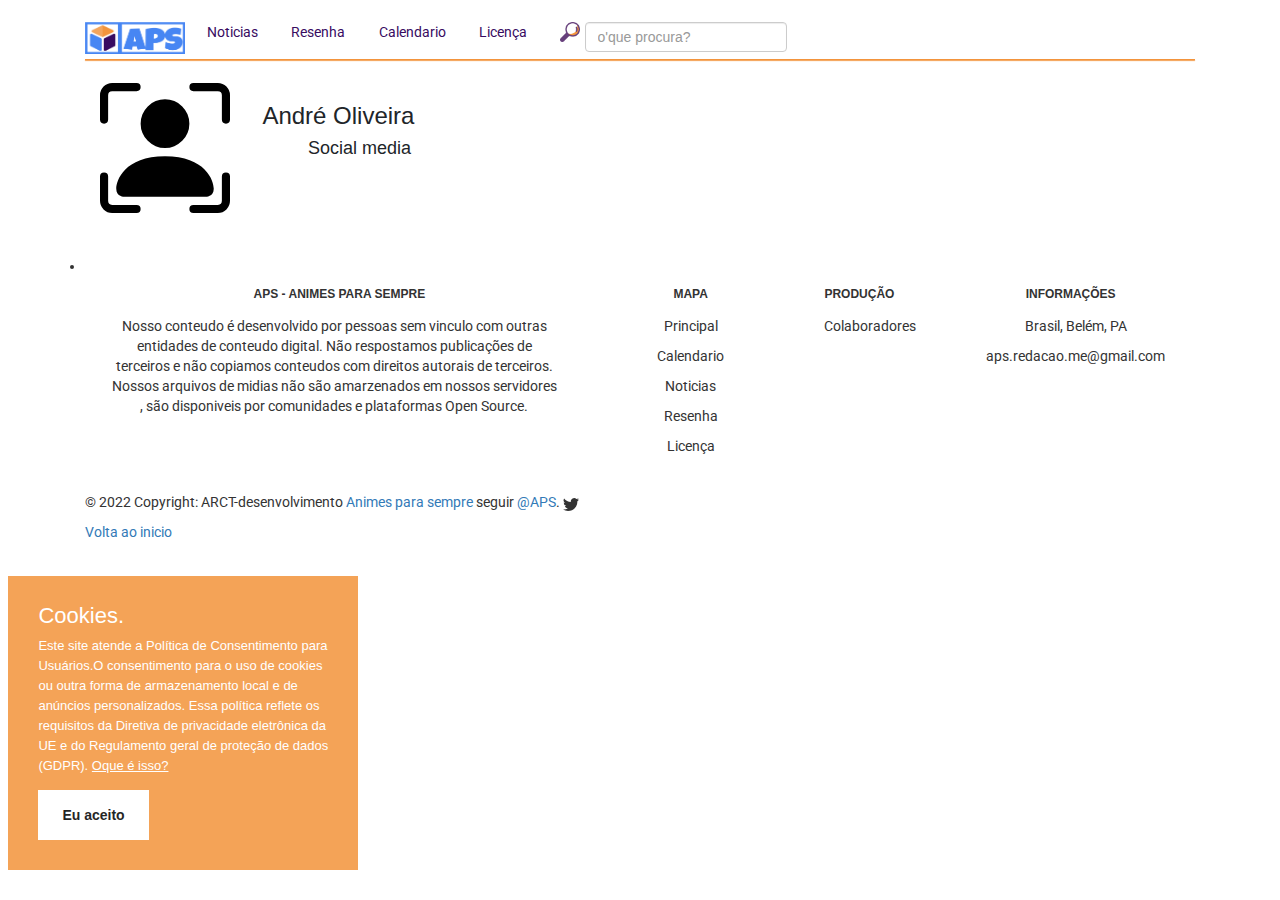
<file: front-end/colaboradores.html>
<!doctype html>
<html lang="pt-br">
  <head>
    <meta charset="utf-8">
    <meta name="viewport" content="width=device-width, initial-scale=1">
    <meta http-equiv="cache-control" content="max-age=0"/>
    <meta http-equiv="cache-control" content="no-cache"/>
    <meta http-equiv="expires" content="0"/>
    <meta name="description" content="">
    <meta name="author" content="Andre Raimundo">
    <meta name="desing" content="Arct">
    <link rel="icon" type="image/x-icon" href="ico/aps-ico.svg">
    <title>Animes para sempre - Colaboradores</title>
    <link href="https://cdn.jsdelivr.net/npm/bootstrap@5.2.2/dist/css/bootstrap.min.css" rel="stylesheet">
    <link href="https://fonts.googleapis.com/css?family=Roboto|Work+Sans:400,600" rel="stylesheet">
    <link href="styles.css?2301161949" rel="stylesheet">
    <link href="index.css?2301161949" rel="stylesheet">
    <link rel="stylesheet" href="https://maxcdn.bootstrapcdn.com/bootstrap/3.4.1/css/bootstrap.min.css">
    <script src="https://ajax.googleapis.com/ajax/libs/jquery/3.6.0/jquery.min.js"></script>
    <script src="https://maxcdn.bootstrapcdn.com/bootstrap/3.4.1/js/bootstrap.min.js"></script>
    <script type="text/javascript" src="main.js?2301161949"></script>
    </style>
  </head>
  <body>   
    <div class="container">
      <header class="blog-header lh-1 py-3">
      </header>
      <div class="nav-scroller py-1 mb-2">
        <nav class="nav d-flex">
          <img src="public/aps-emblem.png" width="100px" height="60px";" alt="" style="margin-right: 2%; cursor: pointer;" onclick="urlIndexPage()">
          <p onclick="urlNoticiasPage()">Noticias</p>
          <p onclick="urlResenhaPage()">Resenha</p>
          <p onclick="urlCalendarioPage()">Calendario</p>
          <p onclick="urlLicencaPage()">Licença</p>
          <img src="public/search.png" width="20px" height="20px";" alt="">
          <div class="div-input">
            <input id="myInput" class="form-control" type="search" placeholder="o'que procura?" aria-label="Search" onkeyup="find()">
          </div>
        </nav>
      </div>
      <li class="nav-scroller-list"></li>
      <div class="div-ul">
        <ul class="list-group" id="myUL"></ul>
        <script>
          list();
        </script>  
      </div>
    </div>
    <div class="container">
        <ul class="list-group list-group-flush">
            <li class="list-group-item">
                <div style="display: flex;">
                    <div>
                        <img src="ico/person-bounding-box.svg" width="130px">
                    </div>
                    <div style="margin-left: 3%;">
                        <h3>André Oliveira</h3>
                        <h4>Social media</h4>
                    </div>
                </div>
            </li>
          </ul>
    </div>
    <script>
      var purecookieTitle="Cookies.",
        purecookieDesc="Este site atende a Política de Consentimento para Usuários.O consentimento para o uso de cookies ou outra forma de armazenamento local e de anúncios personalizados. Essa política reflete os requisitos da Diretiva de privacidade eletrônica da UE e do Regulamento geral de proteção de dados (GDPR).",
        purecookieLink='<a href="https://policies.google.com/privacy" target="_blank">Oque é isso?</a>',
        purecookieButton="Eu aceito";
        function pureFadeIn(e,o){
      var i=document.getElementById(e);
      i.style.opacity=0,i.style.display=o||"block",
      function e(){
        var o=parseFloat(i.style.opacity);
        (o+=.02)>1||(i.style.opacity=o,requestAnimationFrame(e))}()
      }
      function pureFadeOut(e){
        var o=document.getElementById(e);
        o.style.opacity=1,
        function e(){
          (o.style.opacity-=.02)<0?o.style.display="none":requestAnimationFrame(e)}()
        }
        function setCookie(e,o,i){
          var t="";
          if(i){
            var n=new Date;
            n.setTime(n.getTime()+24*i*60*60*1e3),
            t="; expires="+n.toUTCString()
          }
          document.cookie=e+"="+(o||"")+t+"; path=/"
        }
        
        function getCookie(e){
          for(var o=e+"=",i=document.cookie.split(";"),t=0;t<i.length;t++) {
            for(var n=i[t];" "==n.charAt(0);)n=n.substring(1,n.length);if(0==n.indexOf(o))return n.substring(o.length,n.length)
          }
          return null
        }
  
        function eraseCookie(e){
          document.cookie=e+"=; Max-Age=-99999999;"
        }
  
        function cookieConsent(){
          getCookie("purecookieDismiss")||(document.body.innerHTML+='<div class="cookieConsentContainer" id="cookieConsentContainer"><div class="cookieTitle"><a>'+purecookieTitle+'</a></div><div class="cookieDesc"><p>'+purecookieDesc+" "+purecookieLink+'</p></div><div class="cookieButton"><a onClick="purecookieDismiss();">'+purecookieButton+"</a></div></div>",pureFadeIn("cookieConsentContainer"))
        }
  
        function purecookieDismiss(){
          setCookie("purecookieDismiss","1",10),
          pureFadeOut("cookieConsentContainer")
        }
  
        window.onload=function(){cookieConsent()
      };
    </script>
    <div class="container">
      <footer class="blog-footer">
        <li></li>
        <!--section-->
        <section class="">
          <div class="container text-center">
            <div class="row mt-1">
              <div class="col-md-1 col-lg-5 col-l-3 mx-auto mb-4">
                <h6 class="text-uppercase fw-bold mb-4">
                  <i class="fas fa-gem me-3"></i>APS - Animes para sempre
                </h6>
                <p>Nosso conteudo é desenvolvido por pessoas sem vinculo com outras entidades de conteudo digital. Não respostamos publicações de terceiros e não copiamos conteudos com direitos autorais de terceiros. Nossos arquivos de midias não são amarzenados em nossos servidores , são disponiveis por comunidades e plataformas Open Source.</p>
              </div>
              <div class="col-md-2 col-lg-2 col-l-2 mx-auto mb-4">
                <h6 class="text-uppercase fw-bold mb-4">Mapa</h6>
                <p><a href="index" class="text-reset">Principal</a></p>
                <p><a href="calendario" class="text-reset">Calendario</a></p>
                <p><a href="noticias-pages?page=1" class="text-reset">Noticias</a></p>
                <p><a href="resenha" class="text-reset">Resenha</a></p>
                <p><a href="licenca" class="text-reset">Licença</a></p>
              </div>
              <div class="col-md-3 col-lg-1 col-l-2 mx-auto mb-4">
                <h6 class="text-uppercase fw-bold mb-4">Produção</h6>
                <p><a href="colaboradores" class="text-reset">Colaboradores</a></p>
              </div>
              <div class="col-md-4 col-lg-3 col-l-3 mx-auto mb-md-0 mb-4">
                <h6 class="text-uppercase fw-bold mb-4">Informações</h6>
                <p><i class="fas fa-home me-3"></i> Brasil, Belém, PA</p>
                <p>
                  <i class="fas fa-envelope me-3"></i>
                  aps.redacao.me@gmail.com
                </p>
                <p><i class="fas fa-phone me-3"></i></p>
              </div>
            </div>
          </div>
        </section>
        <!--end section-->
        <p>© 2022 Copyright: ARCT-desenvolvimento <a href="https://www.linkedin.com/in/animes-parasempre-0b3a53253/" target="_blank">Animes para sempre</a> seguir <a href="https://twitter.com/animes_p_sempre"  target="_blank">@APS</a>.
          <svg xmlns="http://www.w3.org/2000/svg" width="16" height="16" fill="currentColor" class="bi bi-twitter" viewBox="0 0 16 16">
            <path d="M5.026 15c6.038 0 9.341-5.003 9.341-9.334 0-.14 0-.282-.006-.422A6.685 6.685 0 0 0 16 3.542a6.658 6.658 0 0 1-1.889.518 3.301 3.301 0 0 0 1.447-1.817 6.533 6.533 0 0 1-2.087.793A3.286 3.286 0 0 0 7.875 6.03a9.325 9.325 0 0 1-6.767-3.429 3.289 3.289 0 0 0 1.018 4.382A3.323 3.323 0 0 1 .64 6.575v.045a3.288 3.288 0 0 0 2.632 3.218 3.203 3.203 0 0 1-.865.115 3.23 3.23 0 0 1-.614-.057 3.283 3.283 0 0 0 3.067 2.277A6.588 6.588 0 0 1 .78 13.58a6.32 6.32 0 0 1-.78-.045A9.344 9.344 0 0 0 5.026 15z"/>
          </svg>
        </p>
        <p>
          <a href="index.html">Volta ao inicio</a>
        </p>
      </footer>
    </div>
    <div id="clean" style="display:none;">221021</div>
    <script>
      cleanCache();
    </script>
  </body>
</html>
</file>
<file: front-end/styles.css>
.active {
    color:  #4786f3;
}

p {
    font-family: 'Roboto', sans-serif;
    margin: 0;
    padding: 0;
    box-sizing: border-box;
}

.nav-scroller {
    position: relative;
    z-index: 3;
    height: 3.40rem;
    overflow-y: hidden;
}

.nav-scroller-list {
    border-bottom-style: solid;
    list-style: none;
    border-color: #f3943c;
    border-width: 1px;
    box-shadow: 0px 1px 1px 0px #f3943c;
}

.nav-scroller .nav {
    display: flex;
    flex-wrap: nowrap;
    padding-bottom: 1rem;
    margin-top: -1px;
    overflow-x: auto;
    text-align: center;
    white-space: nowrap;
    -webkit-overflow-scrolling: touch;
}

nav p {
    text-align: center;
    color: rgb(56, 11, 97);
    opacity: 100%;
    margin-right: 3%;
    cursor: pointer;
}

nav p:hover {
    color: #4786f3;
}

.container {
    margin-bottom: 1%;
    background-color: rgb(255, 255, 255);
}

.form-control {
    max-height: 30px;
    border-color: rgb(56, 11, 97);
}

.div-input {
    display: flex;
  }
  
#myInput {
    cursor:text;
    margin-left: 2%;
}

.div-ul {
    position: absolute;
    margin-top: -0.5%;
    width: 285px;
    margin-left:40%;
    margin-top: 0.5%;
    color: rgb(150, 150, 250);
    background-color: rgb(245, 243, 243);
    text-align: justify;
    overflow: hidden;
    word-wrap: break-word;
    opacity: 95%;
    z-index:1000;
}

.div-ul li {
    border-bottom-style: solid;
    border-width: 1px;
}

.div-ul img {
    max-width: 45px;
    max-height: 50px;
    min-width: 45px;
    min-height: 50px;
    margin-top: 0.5%;
    float: left;
}

.div-ul a {
    color: black;
    margin-left: 1%;
}

.div-ul a:hover {
    color: rgb(56, 11, 97);
}

.footer-list {
    background-color: rgb(255, 255, 255);
    border-top-style: solid;
    border-bottom-style: none;
    list-style: none;
    border-color: #f3943c;
    border-width: 1px;
    margin-bottom: 1%;
    box-shadow: 0px 1px 1px 0px #f3943c;
}

footer ul {
    list-style-type: none;
}

.footer1-div {
    display: flex;
}

.footer2-div {
    display: block; 
    width: 300px;
}

.footer2-div li p {
    margin-bottom: -0.5%;
    margin-top: -0.5%;    
}

.footer2-div li p:hover {
    color: rgb(56, 11, 97);
}

.footer3-div a {
    color: rgb(56, 11, 97);
}

.footer3-div svg {
    width: 16px; 
    height: 16px;
}

.footer2-div li p a:hover {
    text-decoration: none;
}

.placeholder {
   color: #4786f3;
   opacity: 13%;
   cursor: progress;
}

@media screen and (max-width: 768px) {
    
    #barner-principal {
        display: none;
    }

    nav p {
        text-align: center;
        font-size: 22px;
        color: rgb(56, 11, 97);
        opacity: 100%;
        margin-right: 3%;
        cursor: pointer;
    }

    .div-input {
        display: block;
        min-width: 200px;
        float: left;
    }

    .div-ul {
        position: absolute;
        margin-top: -0.5%;
        width: 285px;
        margin-left:16%;
        color: rgb(150, 150, 250);
        background-color: rgb(245, 243, 243);
        text-align: justify;
        overflow: hidden;
        word-wrap: break-word;
        opacity: 95%;
    }
    
    .footer1-div {
        display: block;
    }

    .footer2-div {
        display: block; 
        width: 300px;
    }
    
    .footer2-div li strong {
        margin-top: 1%;   
        font-size: 19px;
    }
    .footer2-div li p {
        margin-top: 1%;   
        font-size: 22px;
    }

    .footer3-div {
        margin-bottom: 50%;
    }

    .footer3-div p {
        margin-top: 1%;   
        font-size: 22px;
    }

    .footer3-div svg {
        width: 30px; 
        height: 30px;
    }

    .cookieConsentContainer {
        width:300px;
    }
}

/*cookies styles*/
.cookieConsentContainer {
    z-index:999;
    width:350px;
    min-height:20px;
    box-sizing:border-box;
    padding:30px 30px 30px 30px;
    background-color: #f3943c;
    opacity: 40%;
    overflow:hidden;
    position:fixed;
    bottom:30px;
    right:72%;
    display:none;
}

.cookieConsentContainer .cookieTitle a {
    font-family:OpenSans,arial,sans-serif;
    color:#fff;font-size:22px;
    line-height:20px;
    display:block
}

.cookieConsentContainer .cookieDesc p {
    margin:0;padding:0;
    font-family:OpenSans,arial,sans-serif;color:#fff;
    font-size:13px;
    line-height:20px;
    display:block;
    margin-top:10px;
    word-break: normal;
}

.cookieConsentContainer .cookieDesc a {
    font-family:OpenSans,arial,sans-serif;
    color:#fff;text-decoration:underline
}

.cookieConsentContainer .cookieButton a {
    display:inline-block;
    font-family:OpenSans,arial,sans-serif;
    color:rgb(0, 0, 0);font-size:14px;
    font-weight:700;
    margin-top:14px;
    background:rgb(255, 255, 255);
    box-sizing:border-box;
    padding:15px 24px;
    text-align:center;
    transition:background .3s
}

.cookieConsentContainer .cookieButton a:hover {
    cursor:pointer;
    background:#ffffff
}

@media (max-width:980px) {
    .cookieConsentContainer {
        bottom:0!important;
        left:0!important;
        width:100%!important}
    }
</file>
<file: front-end/index.css>
.container-caroucel {
    display: flex;
    background-color: rgb(255, 255, 255);
}

.rigth-container-caroucel {
    max-width: 600px;
    max-height: 377px;
    min-width: 600px;
    background-color: rgb(255, 255, 255);
}

.lefth-container-caroucel {
    background-color: rgb(255, 255, 255);
}

.lefth-container-caroucel ul {
    list-style-type: none;
}

.lefth-container-caroucel p {
    color: rgb(56, 11, 97);
    margin-left: 2%;
}

.lefth-container-caroucel img {
    max-width: 100%;
    margin-left: 2%;
    margin-bottom: 1%;
    width:100%; 
    height:265px;
    cursor: pointer;
}

.caracter {
    background-color: rgb(255, 255, 255);
}

.caracter ul {
    list-style-type: none;
}

.caracter p {
    color: rgb(0, 0, 0);
    margin-left: 2%;
}

.caracter abbr[title] {
    color: rgb(0, 0, 0);
    cursor: progress;
    text-decoration: none;
}

.caracter img {
    margin-bottom: 1%;
}

.container-caracter {
    position: relative;
}

.container-flex {
    display: flex;
}

.container h4 {
    margin-left: 30%;
    margin-bottom: 1%;
}

.container-flex p {
    text-align: center;
}

.postagens li {
    border-bottom-style: solid;
    border-right-style: solid;
    border-color: #4786f3;
    border-width: 1px;
    list-style: none;  
}

.a-solid {
    color: rgb(56, 11, 97);
    text-decoration: none;
}

.a-solid:hover {
    color: rgb(56, 11, 97);
    text-decoration: none;
}


.p-solid { 
    font-weight: bold;
    color: rgb(56, 11, 97);
}

.postagens li {
    border-top-style: none;
    border-bottom-style: none;
    border-right-style: solid;
    border-color: rgb(252,176,69);
    border-width: 2px;
    list-style: none;
}

.postagens li:hover {
    border-top-style: none;
    border-bottom-style: none;
    border-right-style: solid;
    border-color: rgb(252,176,69);
    border-width: 2px;
    list-style: none;
    background: rgb(240,239,239);
    background: linear-gradient(90deg, rgba(240,239,239,1) 0%, rgba(254,254,254,1) 50%, rgba(240,239,239,1) 100%);
}


.postagens-list {
    max-width: 700px;
    display: block;
}

.postagens-list img {
    max-width: 200px;
    max-height: 215px;
    min-width: 200px;
    min-height: 215px;
    float: left;
    margin-bottom: 1%;
    margin-top: 0.5%;
}

#placeholder_postagens {
    min-width: 650px;
    margin-right: 3%;
}

#placeholder_postagens_div_um {
    display: flex;
}

#card-body_m {
    display: none;
}

.p-display {
    display: none;
}

.ultimas-postagens {
    display: block;
    max-width: 220px;
    margin-left: 1%;
}

.ultimas-postagens ul {
    list-style-type: none;
}

#ultimasPostagens li:hover {
    -webkit-transform: scale(1.1);
    transform: scale(1.1);
    transition: .7s ease;
    border-color: rgb(252,176,69);
    border-bottom-style: solid;
    border-left-style: solid;
    border-width: 0.1px;
}

#ultimasPostagens a {
 color: #000000;
 text-decoration: none;
}

.ultimas-postagens img {
    max-width: 45px;
    max-height: 60px;
    min-width: 45px;
    min-height: 60px;
    float: left;
    margin-bottom: 1%;
    margin-top: 0.5%;
    margin-right: 1%;
}

#noticia-img {
    width: 200px;
    height: 200px;
    max-width: 200px;
    max-height: 200px;
    border-radius: 4px;
}

.div1-noticia {
    display: block;
    float: left;
    margin-top: 2.7%;
}

.div2-noticia {
    max-width: 200px; 
    max-height: 320px;
}

.div3-noticia {
    display: flex;
}

.overlay-coluna {
    position: absolute; 
    bottom: 0;
    background: rgb(252,176,69);
    background: linear-gradient(90deg, rgba(252,176,69,1) 0%, rgba(255,128,9,1) 50%, rgba(255,123,0,1) 100%);
    color: #f1f1f1;
    transition: .9s ease;
    opacity:0;
    color: white;
    font-size: 20px;
    padding: 20px;
    text-align: center;
    width: 200px;
    height: 200px;
    max-width: 200px;
    max-height: 200px;
    border-radius: 4px;
    margin-bottom: 30%;
    }
  
.overlay-coluna a {
    font-size: medium;
    text-decoration: none;
    color: rgb(229, 229, 230);
  }

.overlay-coluna a:hover {
    font-size: medium;
    text-decoration: none;
    color: rgb(229, 229, 230);
  }

.coluna-news:hover .overlay-coluna {
    opacity: 1;
    -webkit-transform: scale(1.1);
    transform: scale(1.1);
  }

.coluna-news {
    margin-left: 4.5%;
}

.div-ranking {
    display: block;
    max-width: 220px;
    margin-left: 1%;    
}

.div-ranking li {
    list-style-type: none;
}

.div-ranking li:hover {
    -webkit-transform: scale(1.1);
    transform: scale(1.1);
    transition: .7s ease;
    border-color: rgb(252,176,69);
    border-bottom-style: solid;
    border-left-style: solid;
    border-width: 0.1px;
}

.div-ranking img {
    margin-top: 4%;
    
}

.div-ranking a {
    color: #000000;
    text-decoration: none;
    margin-top: 1%; 
    margin-left: 2%;
    overflow: hidden;     
    white-space: nowrap;
}

.div-ranking a:hover {
    color: #000000;
    text-decoration: none;
    margin-top: 1%; 
    margin-left: 2%;
    overflow: hidden;     
    white-space: nowrap;
    text-decoration: none;
}

.container-upcoming:hover {
    -webkit-transform: scale(1.1);
    transform: scale(1.1);
    transition: .9s ease;
    border-color: rgb(252,176,69);
    border-bottom-style: solid;
    border-left-style: solid;
}

.upcoming {
    overflow-x: hidden
}

.upcoming li {
    border-bottom-style: solid;
    border-left-style: solid;
    border-color: #4786f3;
    border-width: 1px;
    list-style: none;
    max-width: 200px;
}

.upcoming img {
    max-width: 200px;
    max-height: 100px ;
    min-width: 90%;
    min-height: 100px ;
    margin-top: 1%;
}

.upcoming a {
    color: black;
    text-decoration: none;
}

.upcoming a:hover {
    color: black;
    text-decoration: none;
}

.upcoming .list-group p {
    color: rgb(0, 0, 0);
    font-weight: normal;
    word-wrap: break-word;
 
}

.avisos .list-group li {
    border-bottom-style: solid;
    border-right-style: solid;
    border-color: #4786f3;
    border-width: 1px;
    list-style: none;
}

.avisos li:hover {
    -webkit-transform: scale(1.1);
    transform: scale(1.1);
    transition: .7s ease;
    border-color: rgb(252,176,69);
    border-bottom-style: solid;
    border-left-style: solid;
    border-width: 0.1px;
}

.avisos a {
 color: #000000;
 text-decoration: none;
}

.avisos a:hover {
    color: #000000;
    text-decoration: none;
    font-size: small;
   }


.page {
    margin-bottom: 1%;
}

.bottom {
    padding-top: 1%;
    padding-bottom: 1%;
    padding-left: 1%;
    padding-right: 1%;
    border-radius: 3%;
    max-width: 200px;
    cursor: pointer;
    background: rgb(241,239,238);
    background: linear-gradient(90deg, rgba(241,239,238,1) 0%, rgba(254,254,254,1) 50%, rgba(241,239,238,1) 100%);
}

.bottom:hover {
    -webkit-transform: scale(1.1);
    transform: scale(1.1);
    transition: .3s ease;
    cursor: pointer;
    background: rgb(241,239,238);
    background: linear-gradient(90deg, rgba(241,239,238,1) 0%, rgba(254,254,254,1) 50%, rgba(241,239,238,1) 100%);
}

.coluna-do-leitor-m {
    display: none;
}

.page-noticia-m {
    display: none;
}

@media screen and (min-width: 768px){

    .upcoming-m {
        display: none;
    }
    
    .ultimas-postagens-m {
        display: none;
    }

    .ultimas-noticias-m {
        display: none;
    }

    .mobile-caracter {
        display:none;
    }

    .mobile-ranking {
        display:none;
    }

    .avisos-m {
        display: none;
    }

}

@media screen and (max-width: 768px) {

    .p-solid { 
        color: rgb(56, 11, 97);
        font-size: 20px;
    }

    .container-caroucel {
        display: block;
    }

    .rigth-container-caroucel {
        max-width: auto;
        max-height: auto;
        min-width: auto;
        background-color: rgb(255, 255, 255);
    }
    
    #lefth-container-caroucel-m {
        display: none;
    }

    .lefth-container-caroucel {
        max-width: 100%;
        margin-left: 5%;
    }
    
    .lefth-container-caroucel img {
        max-width: 100%;
        margin-top: 1%;
        margin-left: -3%;
        width:100%; 
        height:100%;
    }

    .lefth-container-caroucel-caracter {
        display: none;
    }

    .caracter {
        display: none;
    }

    .container h4 {
        color: rgb(56, 11, 97);
        margin-bottom: 1%;
    }

    #placeholder_postagens {
        min-width: 290px;
    }

    #placeholder_postagens_div_um {
        display: block;
    }

    #placeholder_noticias {
        display: none;
    }

    #card-body_m {
        display: block;
    }
    
    #card-body {
        display: none;
    }

    .postagens li {
        border-bottom-style: solid;
        border-right-style: none;
        list-style: none;
        margin-bottom: 7%;
    }
    
    .postagens li:hover {
        border-top-style: none;
        border-bottom-style: none;
        border-right-style: none;
        border-width: 0.1px;
        list-style: none;
        background: rgb(240,239,239);
        background: linear-gradient(90deg, rgba(240,239,239,1) 0%, rgba(254,254,254,1) 50%, rgba(240,239,239,1) 100%);
    }

    .postagens-list {
        display: block;
        overflow-y: hidden;
    }

    .postagens-list img {
        width: 100%;
        height: 300px;
        min-width: 100%;
        min-height: 300px;
        margin-bottom: 1%;
        margin-top: 0.5%;
    }

    .postagens-list p {
        font-size: 22px;
    }

    .a-solid {
        color: rgb(56, 11, 97);
        text-decoration: none;
        font-size: 22px;   
    }
    
    .a-solid:hover {
        color: rgb(56, 11, 97);
        text-decoration: none;
        font-size: 22px;
    }

    .bottom {
        padding-top: 3%;
        padding-bottom: 1%;
        padding-left: 1%;
        padding-right: 1%;
        border-radius: 3%;
        max-width: 300px;
        min-height: 40px;
        cursor: pointer;
        background: rgb(241,239,238);
        background: linear-gradient(90deg, rgba(241,239,238,1) 0%, rgba(254,254,254,1) 50%, rgba(241,239,238,1) 100%);
    }

    .bottom strong { 
        font-size: 22px;
    }

    .container-flex {
        display: block;
    }
    
    .ultimas-postagens {
        display: none;
    }

    .div-ranking {
        display: none;
    }

    .upcoming {
        display: none;
    }

    .ultimas-postagens-m {
        display: block;
        max-width: 100%;
    }

    .ultimas-postagens-m ul {
        list-style-type: none;
    }

    #ultimasPostagens-m li {
        border-bottom-style: solid;
        border-color: rgb(56, 11, 97);
        border-width: 1px;
        list-style: none;
    }

    #ultimasPostagens-m li:hover {
        -webkit-transform: scale(1.1);
        transform: scale(1.1);
        transition: .7s ease;
        border-color: rgb(252,176,69);
        border-bottom-style: solid;
        border-left-style: solid;
        border-width: 0.1px;
    }

    #ultimasPostagens-m img {
        width: 60px;
        height: 60px;
        min-width: 60px;
        min-height: 60px;
        float: left;
        margin-bottom: 1%;
        margin-top: 0.5%;
    }

    #ultimasPostagens-m a {
        font-size: 18px;
        color: black;
    }
    
    #ultimasPostagens-m a:hover {
        font-size: 18px;
        color: black;
        text-decoration: none;
    }

    .ultimas-noticias-m {
        display: block;
        max-width: 100%;
    }

    .ultimas-noticias-m ul {
        list-style-type: none;
    }

    #ultimasNoticias-m li {
        border-bottom-style: solid;
        border-color: rgb(56, 11, 97);
        border-width: 1px;
        list-style: none;
    }

    #ultimasNoticias-m li:hover {
        -webkit-transform: scale(1.1);
        transform: scale(1.1);
        transition: .7s ease;
        border-color: rgb(252,176,69);
        border-bottom-style: solid;
        border-left-style: solid;
        border-width: 0.1px;
    }

    #ultimasNoticias-m img {
        width: 60px;
        height: 60px;
        min-width: 60px;
        min-height: 60px;
        float: left;
        margin-bottom: 1%;
        margin-top: 0.5%;
    }

    #ultimasNoticias-m a {
        font-size: 18px;
        color: black;
    }
    
    #ultimasNoticias-m a:hover {
        font-size: 18px;
        color: black;
        text-decoration: none;
    }

    .div1-noticia {
        display: none;
    }

    .coluna-do-leitor-m {
        display: block
    }
    
    .coluna-do-leitor-m div:hover {
        border-top-style: none;
        border-bottom-style: none;
        border-right-style: none;
        border-width: 0.1px;
        list-style: none;
        background: rgb(240,239,239);
        background: linear-gradient(90deg, rgba(240,239,239,1) 0%, rgba(254,254,254,1) 50%, rgba(240,239,239,1) 100%);
    }


    .coluna-do-leitor-m  p {
        font-size: 22px;
    }

    .coluna-do-leitor-m img {
        width: 180px;
        height: 180px;
        min-width: 180px;
        min-height: 180px;
        margin-bottom: 1%;
        margin-top: 0.5%;
        border-radius: 2%;
    }

    .page-noticia-m {
        display: block;
        margin-top: 8%;
        margin-bottom: 8%;
    }

    .bottom-noticia-m strong {
        font-size: 20px;
    }
    
    .bottom-noticia-m {
        padding-top: 1%;
        padding-bottom: 1%;
        padding-left: 1%;
        padding-right: 1%;
        border-radius: 3%;
        max-width: 270px;
        cursor: pointer;
        background: rgb(241,239,238);
        background: linear-gradient(90deg, rgba(241,239,238,1) 0%, rgba(254,254,254,1) 50%, rgba(241,239,238,1) 100%);
    }
    
    .bottom-noticia-m:hover {
        -webkit-transform: scale(1.1);
        transform: scale(1.1);
        transition: .3s ease;
        cursor: pointer;
        background: rgb(241,239,238);
        background: linear-gradient(90deg, rgba(241,239,238,1) 0%, rgba(254,254,254,1) 50%, rgba(241,239,238,1) 100%);
    }

    .mobile-caracter ul {
        list-style-type: none;
    }

    .mobile-caracter ul p {
        color: rgba(0, 0, 0, 0.76);
        font-size: 20px;
    }

    .mobile-caracter h5 {
        color: rgb(0, 0, 0);
        cursor: progress;
        text-decoration: none;
        font-size: 22px;
        margin-left: 5%;
    }
    

    .mobile-caracter img {
        margin-bottom: 1%;
        width: 60px;
        height: 60px;
    }

    .avisos-m {
        max-width: 285px;
    }

    .avisos-m li {
        border-bottom-style: solid;
        border-color: rgb(252,176,69);
        border-width: 1px;
        list-style: none;
    }

    .avisos-m li:hover {
        font-size: 19px;
        color: #000000;
        text-decoration: none;
        transform: scale(1.1);
        transition: .7s ease;
        border-color: rgb(252,176,69);
        border-bottom-style: solid;
        border-left-style: none;
        border-width: 0.1px;
    }

    .avisos-m a {
        font-size: 19px;
        color: #000000;
        text-decoration: none;
    }

    .avisos-m a:hover {
        font-size: 19px;
        color: #000000;
        text-decoration: none;
    }

    .mobile-ranking ul {
        list-style-type: none;
    }

    .mobile-ranking ul {
        background: rgb(103,64,124);
        background: linear-gradient(0deg, rgba(103,64,124,1) 100%, rgba(56,11,97,1) 100%);
    }
    .mobile-ranking li {
        margin-bottom: 3%;
        border-bottom-style: solid;
        border-color: rgb(252,176,69);
        border-width: 2px;
        list-style: none;
    }

    .color-ranking{
        background: rgb(103,64,124);
        background: linear-gradient(0deg, rgba(103,64,124,1) 10%, rgba(56,11,97,1) 100%);
    }

    .mobile-ranking img {
        width: 150px;
        height: 150px;
        min-width: 150px;
        min-height: 100px;
    }
    
    .mobile-ranking div p {
        color: rgba(255, 255, 255, 0.76);
        font-size: 22px;
        font-weight: bold;
        margin-top: 1%;
        margin-left: 1%;
        overflow: hidden;
    }

    .upcoming-m ul {
        list-style-type: none;
    }

    .upcoming-m li {
        display: flex;
        border-style: none;
        list-style: none;
        margin-right: 1%;
    }

    .upcoming-m img {
        width: 200px;
        height:200px ;
        min-width: 200px;
        min-height: 200px;
    }

    .upcoming-m li p {
        color: rgba(0, 0, 0, 0.76);
        font-size: 22px;
        font-weight: bold;
    }

    .nav-scroller-upcoming {
        position: relative;
        margin-top: 1%;
        z-index: 3;
        height: 320px;
        overflow: hidden;
    }
    
    .nav-scroller-upcoming .nav {
        display: flex;
        flex-wrap: nowrap;
        padding-bottom: 1rem;
        margin-top: -1px;
        overflow-x: auto;
        text-align: center;
        -webkit-overflow-scrolling: touch;
    }

    .nav-scroller-upcoming li:hover {
        font-size: 19px;
        text-decoration: none;
        transform: scale(1.1);
        transition: .7s ease;
        border-left-style: none;
    }
}
</file>
